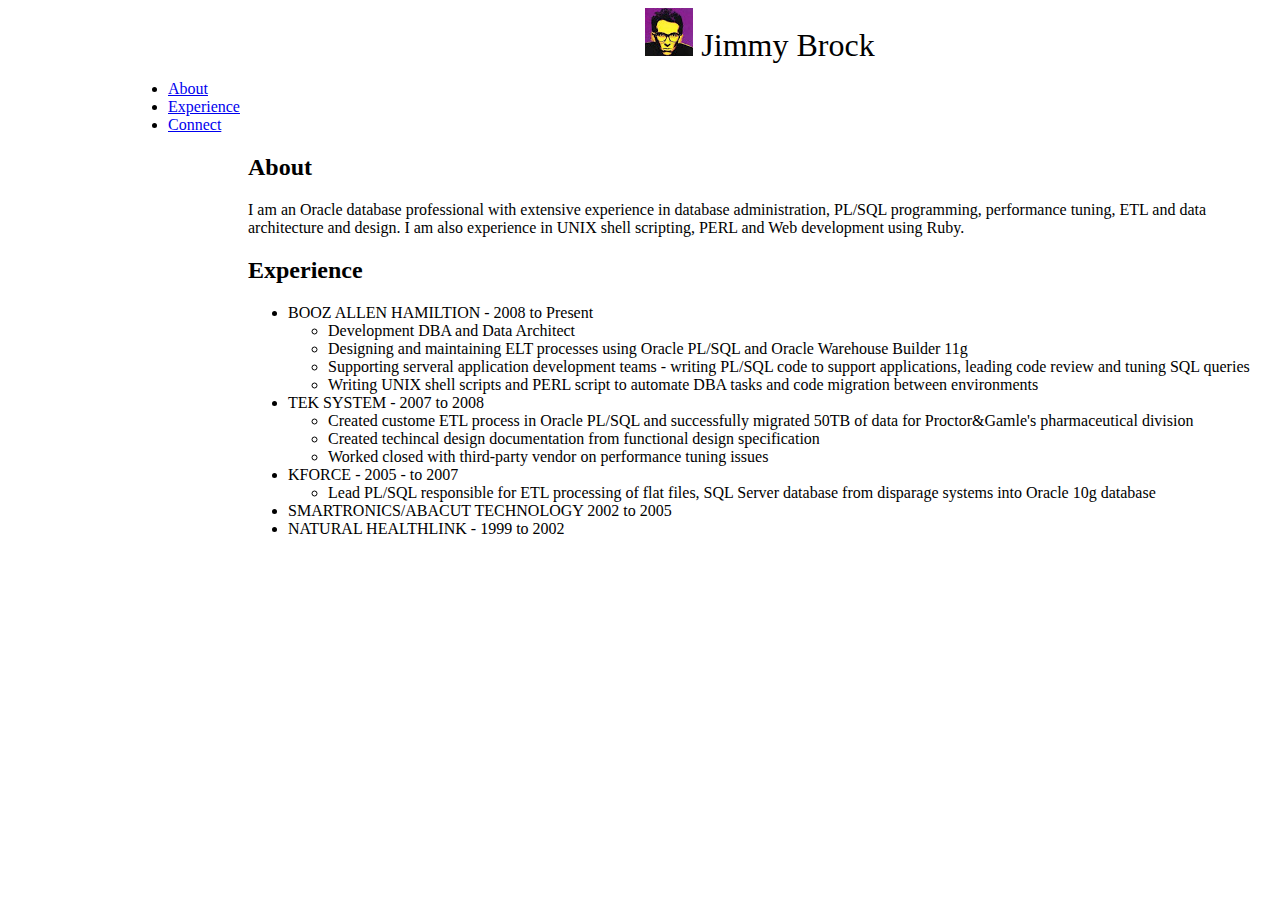
<file: Bio/index.html>
<!DOCTYPE html>
<html>
<head>
<meta charset=utf-8" />
<title>Bio - Jimmy Brock</title>
<link href="css/bio.css" rel="stylesheet">
</head>

<body>
<div id="header">
	<div id="logo"><img src="images/kozmo.jpg"> Jimmy Brock</div>
	  <ul id="main-menu">
    	<li><a href="#about">About</a></li>
      <li><a href="#experience">Experience</a></li>
      <li><a href="#connect">Connect</a></li>
    </ul>
</div>

<!--Begin About Section-->

<div id="about">
	<h2>About</h2>
	<div id="about-text">
		I am an Oracle database professional with extensive experience in database administration, PL/SQL programming, 
		performance tuning, ETL and data architecture and design. I am also experience in UNIX shell scripting, PERL and
		Web development using Ruby.
	</div>
</div>

<!--Begin Experience Section-->

<div id="experience">
	<h2>Experience</h2>
	<div id="experience-text">
		<ul id="top-experience">
       <li>BOOZ ALLEN HAMILTION - 2008 to Present</li>
       <ul id="boozallen">
       	<li>Development DBA and Data Architect</li>
       	<li>Designing and maintaining ELT processes using Oracle PL/SQL and Oracle Warehouse Builder 11g</li>
       	<li>Supporting serveral application development teams - writing PL/SQL code to support applications, leading code review and tuning SQL queries</li>
       	<li>Writing UNIX shell scripts and PERL script to automate DBA tasks and code migration between environments</li>
       </ul>
       <li>TEK SYSTEM - 2007 to 2008</li>
      <ul id="teksystems">
      	<li>Created custome ETL process in Oracle PL/SQL and successfully migrated 50TB of data for Proctor&Gamle's pharmaceutical division</li>
      	<li>Created techincal design documentation from functional design specification</li>
      	<li>Worked closed with third-party vendor on performance tuning issues</li>
      </ul>
       <li>KFORCE - 2005 - to 2007</li>
      <ul id="kforce">
       <li>Lead PL/SQL responsible for ETL processing of flat files, SQL Server database from disparage systems into Oracle 10g database</li>
      </ul>
       <li>SMARTRONICS/ABACUT TECHNOLOGY 2002 to 2005</li>
       <li>NATURAL HEALTHLINK - 1999 to 2002</li>
    </ul>
	</div>
</div>

</body>
</html>
</file>
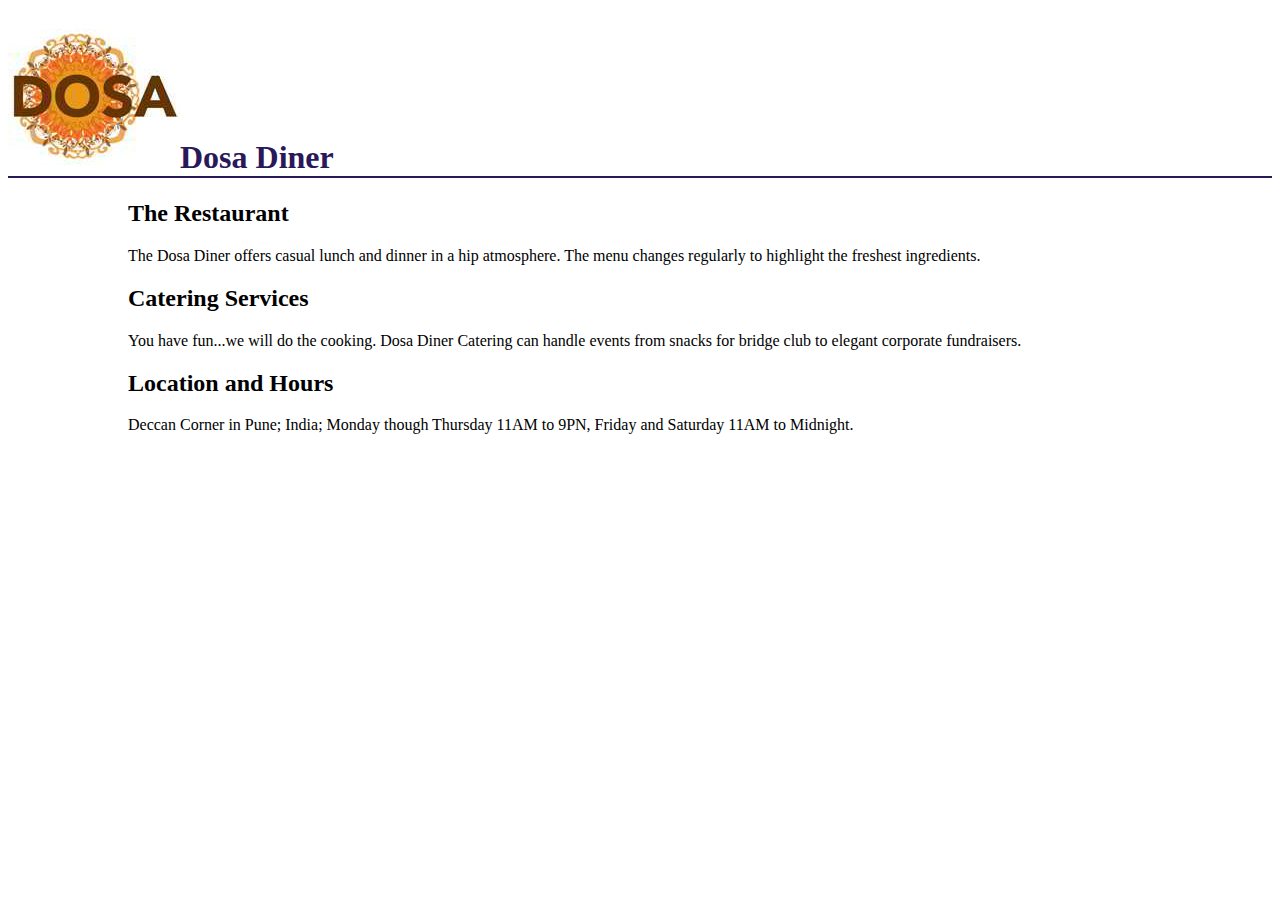
<file: DosaSite/public/index.html>
<!DOCTYPE html>
<html>
	<head>
		<title>Dosa Diner</title>
		<meta charset="utf-8">
		<link rel="stylesheet" href="stylesheets/dosasite.css">
		<script>
			alert("Hello Ruby Participates");
		</script>
  </head>
  
  <body>
  <h1><img src="images/dosa.jpg" alt="Dosa Diner" />Dosa Diner</h1>

<h2>The Restaurant</h2>
<p>The Dosa Diner offers casual lunch and dinner in a hip atmosphere. The menu changes regularly to highlight the freshest ingredients.</p>

<h2>Catering Services</h2>
<p>You have fun...we will do the cooking. Dosa Diner Catering can handle events from snacks for bridge club to elegant corporate fundraisers.</p>

<h2>Location and Hours</h2>
<p>Deccan Corner in Pune; India; Monday though Thursday 11AM to 9PN, Friday and Saturday 11AM to Midnight.</p>
  </body>
</html>
</file>
<file: Bio/css/bio.css>
body {
	background-color: #c2a7f;
	font-family: san-serif;
}

#logo {
	color: #2a1959
	font-weight: bold;
	font-size: 2.0em;
	text-align: center;
}

#boozallen {
	font-size: 1em;
}

#teksystems {
	font-size: 1em;
}

#kforce {
	font-size: 1em;
}

h2 {
	color: #474b94
	font-size: 1.2em;
}

h2, div {
	margin-left: 120px;
}
</file>
<file: DosaSite/public/stylesheets/dosasite.css>
body {
	background-color: #c2a7f;
	font-family: san-serif;
}

h1 {
	color: #2a1959;
	border-bottom: 2px solid #2a1959;
}

h2 {
	color: #474b94
	font-size: 1.2em;
}

h2, p {
	margin-left: 120px;
}
</file>
